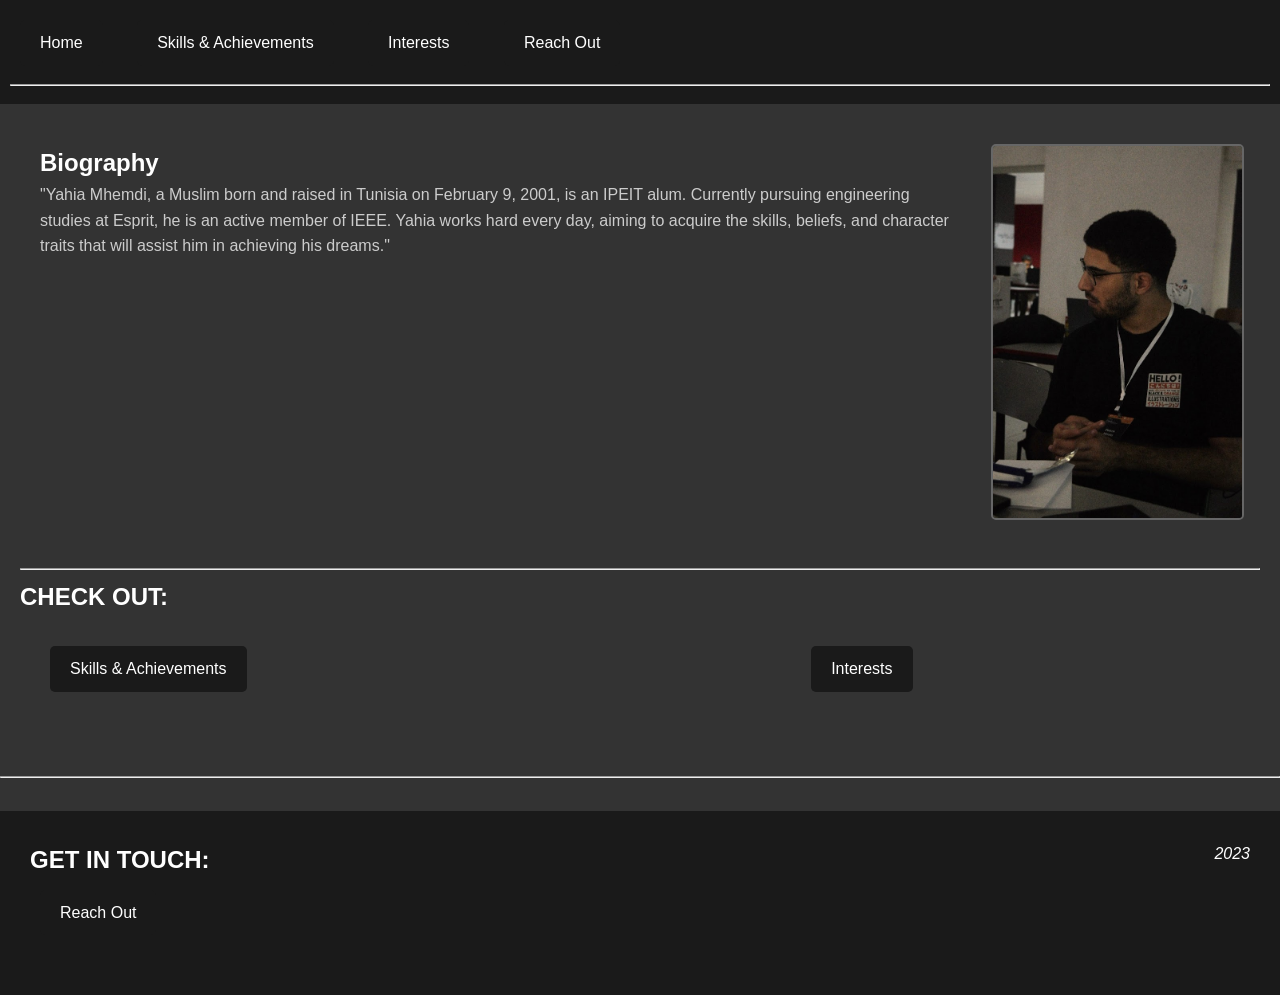
<file: webproject/index.html>
<!DOCTYPE html>
<html lang="eng">
    <head>
        <meta charset="utf-8" />
        <link rel="stylesheet" href="Untitled-1.css">	
        <title>Home Page - Yahia    </title>
    </head>

    <body>
        <header id="mainHeader">
            <div>
                <a href="index.html"> Home </a>
                <a href="skillsachiev.html"> Skills & Achievements </a>
                <a href="interests.html"> Interests </a>
                <a href="reachout.html"> Reach Out </a>
            </div>
            
            <hr />
            
            
        </header>
     
       
        <section id="pageContent">

            <table border="0" cellpadding="100" style="width: 100%;">
                <tr>
                    <td valign="top">
                        <h1>Biography</h1>
                        <p>"Yahia Mhemdi, a Muslim born and raised in Tunisia on February 9, 2001, is an IPEIT alum. Currently pursuing engineering studies at Esprit, he is an active member of IEEE. Yahia works hard every day, aiming to acquire the skills, beliefs, and character traits that will assist him in achieving his dreams." </p>
                        
                    </td>
        
                    <td valign="top">
                        <img
                        src="img\homepage1.jpg"
                        alt="portrait"
                      
            />
                    </td>
                </tr>
            </table>
            <hr />  
            <h1>CHECK OUT:</h1>
            <p>
                <table border="0" cellpadding="50" style="width: 100%;">
                    <tr>
                        <td valign="top">
                            <a href="skillsachiev.html"> Skills & Achievements </a>
                        </td>
            
                        <td valign="top">
                            <a href="interests.html"> Interests </a>
              
                        </td>
                    </tr>
                </table>
           
 
            </p>

        
        </section>
        <br />
        <hr />
        <br />

        <footer>
            <table width="100%">
                <tr>
                    <td>
                        <h2>GET IN TOUCH:</h2>

                            <a href="reachout.html"> Reach Out </a>
                        
                    </td>
                    <td align="right">
                        <address>2023</address>
                    </td>
                </tr>
            </table>
        </footer>
    </body>
</html>
</file>
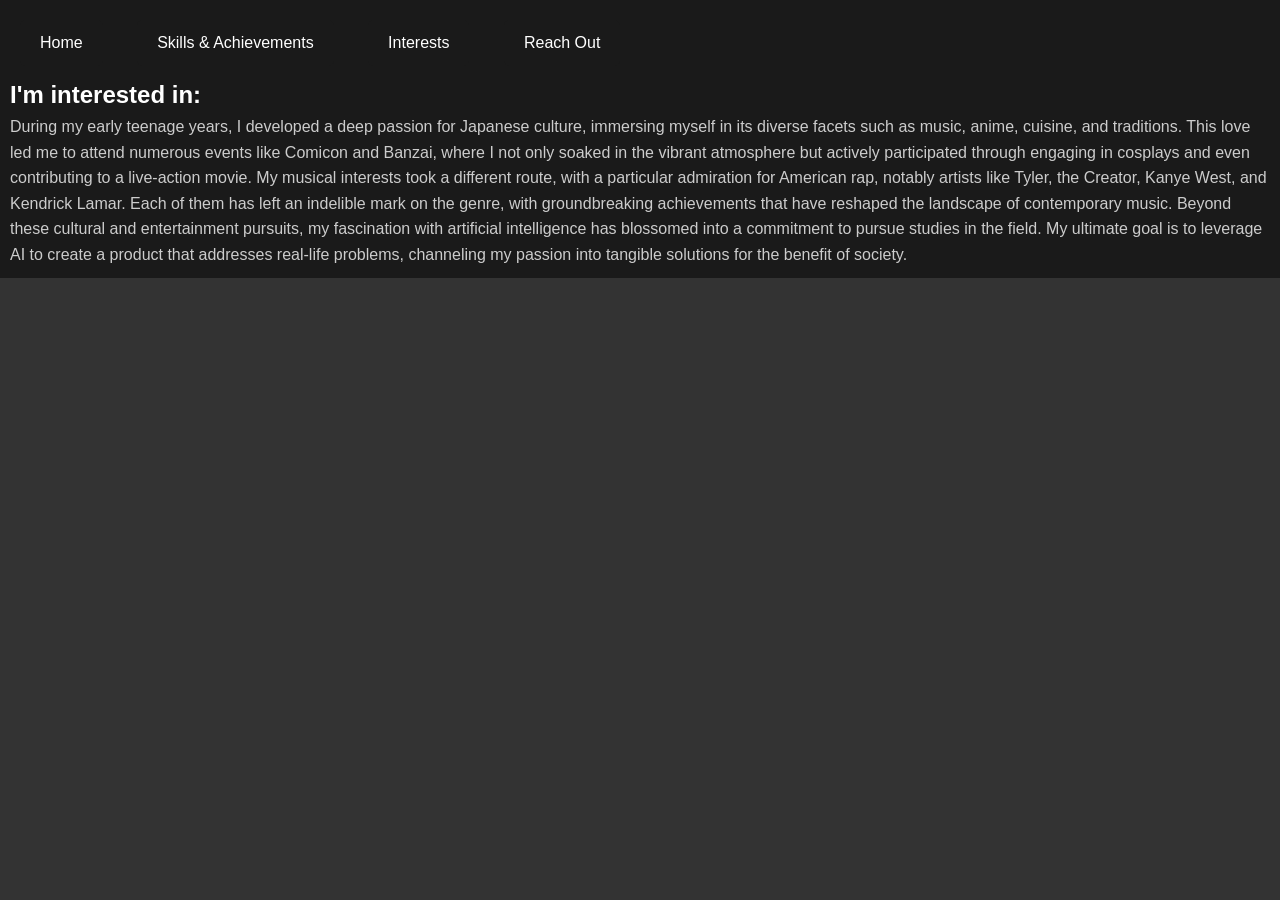
<file: webproject/interests.html>
<!DOCTYPE html>
<html lang="en">
<head>
    <meta charset="UTF-8">
    <meta name="viewport" content="width=device-width, initial-scale=1.0">

    <link rel="stylesheet" href="Untitled-1.css">	
    <title>Interests - Yahia</title>
</head>
<body>
     <header id="mainHeader">
            <div>
                <a href="index.html"> Home </a>
                <a href="skillsachiev.html"> Skills & Achievements </a>
                <a href="interests.html"> Interests </a>
                <a href="reachout.html"> Reach Out </a>
            </div>
    <h2>I'm interested in: </h2>
    <p>
        During my early teenage years, I developed a deep passion for Japanese culture, immersing myself in its diverse facets such as music, anime, cuisine, and traditions. This love led me to attend numerous events like Comicon and Banzai, where I not only soaked in the vibrant atmosphere but actively participated through engaging in cosplays and even contributing to a live-action movie. My musical interests took a different route, with a particular admiration for American rap, notably artists like Tyler, the Creator, Kanye West, and Kendrick Lamar. Each of them has left an indelible mark on the genre, with groundbreaking achievements that have reshaped the landscape of contemporary music. Beyond these cultural and entertainment pursuits, my fascination with artificial intelligence has blossomed into a commitment to pursue studies in the field. My ultimate goal is to leverage AI to create a product that addresses real-life problems, channeling my passion into tangible solutions for the benefit of society.
    </p>
</body>
</html>
</file>
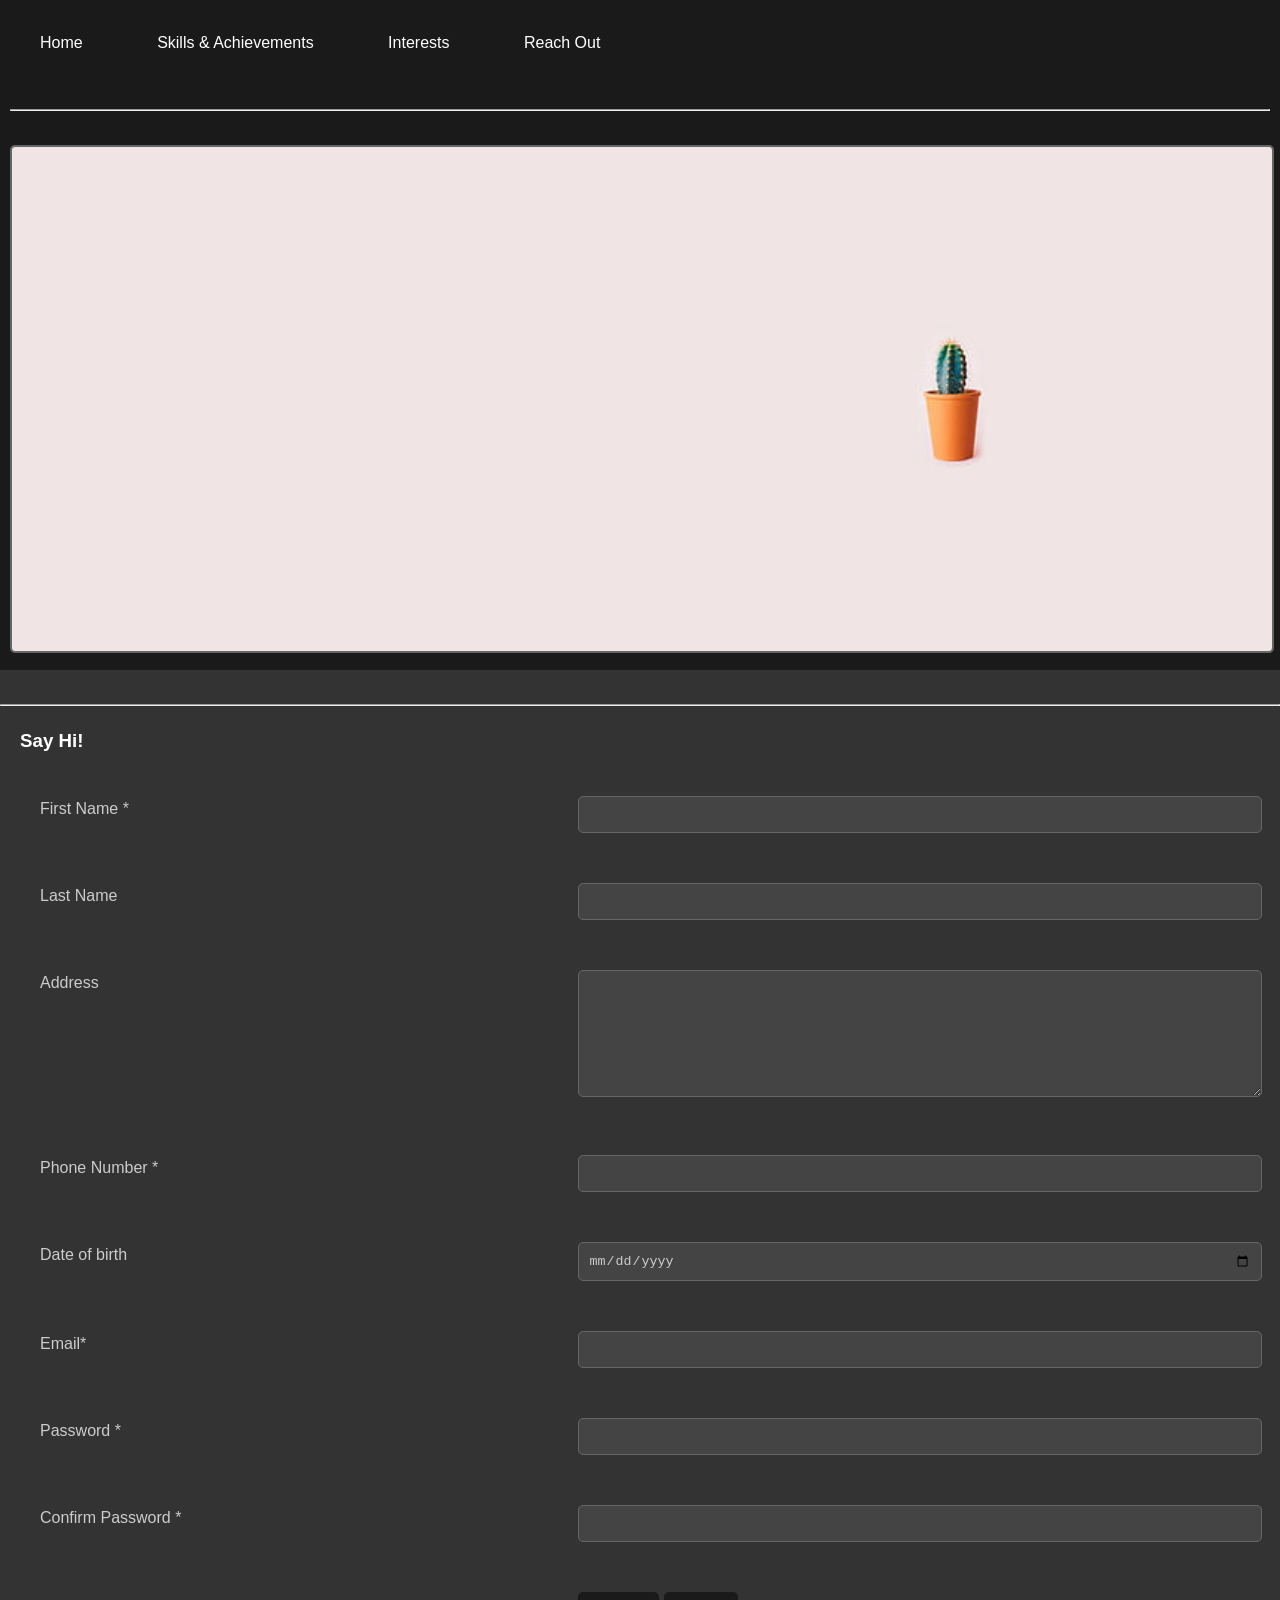
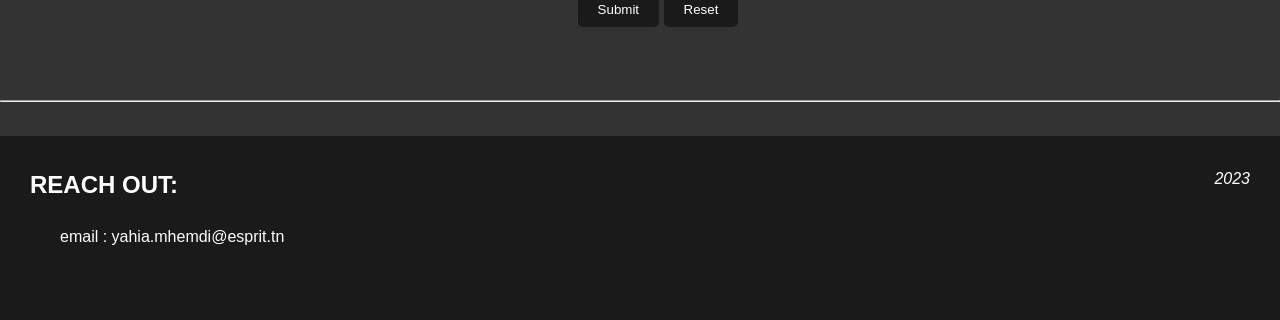
<file: webproject/reachout.html>
<!DOCTYPE html>
<html lang="en">
    <head>
        <meta charset="UTF-8" />
        <meta http-equiv="X-UA-Compatible" content="IE=edge" />
        <meta name="viewport" content="width=device-width, initial-scale=1.0" />
        <title>Reach Out - Yahia</title>
        <link rel="stylesheet" href="Untitled-1.css">	
        <script defer src="registration.js"></script>

    </head>
    <body>
        <header id="mainHeader">
            <div>
                <a href="index.html"> Home </a>
                <a href="skillsachiev.html"> Skills & Achievements </a>
                <a href="interests.html"> Interests </a>
                <a href="reachout.html"> Reach Out </a>
                
            </div>
            <br />
            <hr />
            <br />
            <img
                src="img\banner.jpg"
                alt="agency"
                width="100%"
                height=250px"
            />
            
        </header>
        <br />
        <hr />
        <section id="pageContent">
            <h3>Say Hi!</h3>
            <form action="#" method="post">
                <table>
                    <tr>
                        <td>
                            <label for="fname">First Name <span>*</span></label>
                        </td>
                        <td>
                            <input
                                type="text"
                                id="fname"
                                name="fname"
                                minlength="3"
                                onkeyup="nameValidation()"  

                                required
                            />
                            <div id="nameError" style="color: red;"></div>

                        </td>
                    </tr>
                    <tr>
                        <td><label for="lname">Last Name</label></td>
                        <td>
                            <input
                                type="text"
                                id="lname"
                                name="lname"
                                minlength="3"
                            />
                        </td>
                    </tr>
         
					
					
					<tr>
                        <td><label for="add">Address</label></td>
                        <td>
                            <textarea
                                name="add"
                                id="add"
                                cols="20"
                                rows="7"
                            ></textarea>
                        </td>
                    </tr>
                    <tr>
                        <td>
                            <label for="phone"
                                >Phone Number <span>*</span></label
                            >
                        </td>
                        <td>
                            <input
                                type="number"
                                id="phone"
                                name="phone"
                                minlength="8"
                                required
                            />
                        </td>
                    </tr>
                    <tr>
                        <td><label for="dob">Date of birth</label></td>
                        <td>
                            <input type="date" id="dob" name="dob" />
                        </td>
                    </tr>
                    <tr>
                        <td>
                            <label for="email">Email<span>*</span></label>
                        </td>
                        <td>
                            <input
                                type="email"
                                name="email"
                                id="email"
                                required
                            />
                        </td>
                    </tr>
                 
                   
                    <tr>
                        <td>
                            <label for="pass">Password <span>*</span></label>
                        </td>
                        <td>
                            <input
                                type="password"
                                name="pass"
                                id="pass"
                                minlength="8"
                                required
                                pattern="(?=.*\d)(?=.*[a-z])(?=.*[A-Z]).{8,}"
                            />
                        </td>
                    </tr>
                    <tr>
                        <td>
                            <label for="cpass"
                                >Confirm Password <span>*</span></label
                            >
                        </td>
                        <td>
                            <input
                                type="password"
                                name="cpass"
                                id="cpass"
                                minlength="8"
                                required
                                pattern="(?=.*\d)(?=.*[a-z])(?=.*[A-Z]).{8,}"
                            />
                        </td>
                    </tr>
                    

                    <tr>
                        <td></td>
                        <td>
                            <button type="submit" id="submitButton" onclick="passValidation()" >Submit</button>
                            <button type="reset">Reset</button>
                        </td>
                    </tr>

                </table>
            </form>
        </section>

        <br />
        <hr />
        <br />
        <footer>
            <table width="100%">
                <tr>
                    <td>
                        <h2>REACH OUT:</h2>

                        <a href="mailto:yahia.mhemdi@esprit.tn"
                            >email : yahia.mhemdi@esprit.tn</a
                        >
                    </td>
                    <td align="right">
                        <address>2023
		</address>
                    </td>
                </tr>
            </table>
        </footer>
    </body>
</html>
</file>
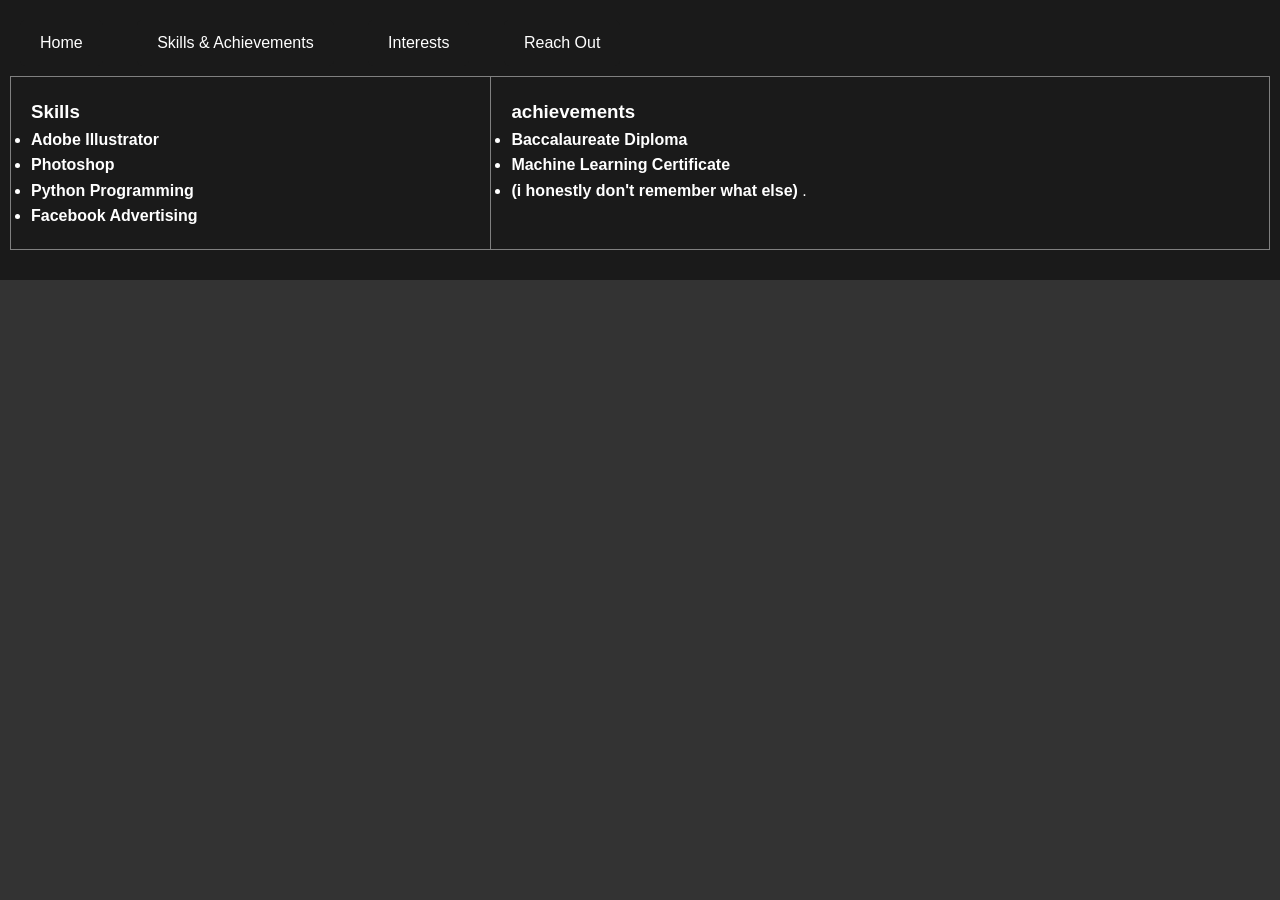
<file: webproject/skillsachiev.html>
<!DOCTYPE html>
<html lang="en">
<head>
    <meta charset="UTF-8">
    <meta name="viewport" content="width=device-width, initial-scale=1.0">
    <link rel="stylesheet" href="Untitled-1.css">	
    <title>Skills & Achievements - Yahia</title>
</head>
<body>

        <header id="mainHeader">
            <div>
                <a href="index.html"> Home </a>
                <a href="skillsachiev.html"> Skills & Achievements </a>
                <a href="interests.html"> Interests </a>
                <a href="reachout.html"> Reach Out </a>
            </div>

            <table border="1" cellpadding="10" style="width: 100%;">
                <tr>
                    <!-- Training Program Column -->
                    <td valign="top">
                        <h3>Skills</h3>
                        <ul>
                            <li><strong>Adobe Illustrator</strong> </li>
                            <li><strong>Photoshop</strong></li>
                            <li><strong>Python Programming</strong></li>
                            <li><strong>Facebook Advertising<strong>  </li>
                        </ul>
                    </td>
        
                    <!-- Diet Column -->
                    <td valign="top">
                        <h3>achievements</h3>
                        <ul>
                            <li><strong>Baccalaureate Diploma</strong></li>
                            <li><strong>Machine Learning Certificate</strong></li>
                            <li><strong> (i honestly don't remember what else)</strong> .</li>
                        </ul>
                    </td>
                </tr>
            </table>
        
        
    
    

</body>
</html>
</file>
<file: webproject/Untitled-1.css>
/* Reset some default styles */
body, h1, h2, h3, p, ul, li, table, th, td {
    margin: 0;
    padding: 0;
}

body {
    font-family: 'Roboto', sans-serif;
    line-height: 1.6;
    color: #bbb; /* Light gray text */
    background-color: #333; /* Dark background */
}

/* Header Styles */
#mainHeader {
    background-color: #1a1a1a; /* Dark gray header */
    color: #fff;
    padding: 10px;
}

#mainHeader a {
    color: #fff;
    margin-right: 20px;
    text-decoration: none;
}

/* Page Content Styles */
#pageContent {
    margin: 20px;
}

h1, h2, h3 {
    color: #fff; /* White headings */
}

p {
    color: #ccc; /* Slightly lighter gray text */
}

/* Biography Section Styles */
table {
    width: 100%;
    border-collapse: collapse;
    margin-bottom: 20px;
}

td {
    padding: 20px;
    vertical-align: top;
}

img {
    max-width: 100%;
    height: auto;
    border: 2px solid #666; /* Dark border */
    border-radius: 5px;
}

/* Check Out Section Styles */
a {
    display: inline-block;
    padding: 10px 20px;
    margin: 10px;
    background-color: #1a1a1a; /* Dark gray button */
    color: #fff;
    text-decoration: none;
    border-radius: 5px;
}

a:hover {
    background-color: #333; /* Slightly darker on hover */
}

/* Form Styles */
form {
    margin-top: 20px;
}

label {
    display: block;
    margin-bottom: 5px;
    color: #ccc; /* Lighter gray label */
}

input,
textarea {
    width: 100%;
    padding: 10px;
    margin-bottom: 10px;
    border: 1px solid #666; /* Dark border */
    border-radius: 5px;
    background-color: #444; /* Dark background for input */
    color: #ccc; /* Light gray text in input */
}

button {
    background-color: #1a1a1a; /* Dark gray button */
    color: #fff;
    padding: 10px 20px;
    border: none;
    cursor: pointer;
    border-radius: 5px;
}

button:hover {
    background-color: #333; /* Slightly darker on hover */
}

/* Footer Styles */
footer {
    background-color: #1a1a1a; /* Dark gray footer */
    color: #fff;
    padding: 10px;
}

/* Responsive Styles */
@media only screen and (max-width: 600px) {
    #mainHeader {
        text-align: center;
    }

    #mainHeader a {
        display: block;
        margin: 10px 0;
    }

    table {
        display: block;
    }

    td {
        display: block;
        width: 100%;
        box-sizing: border-box;
    }
}
</file>
